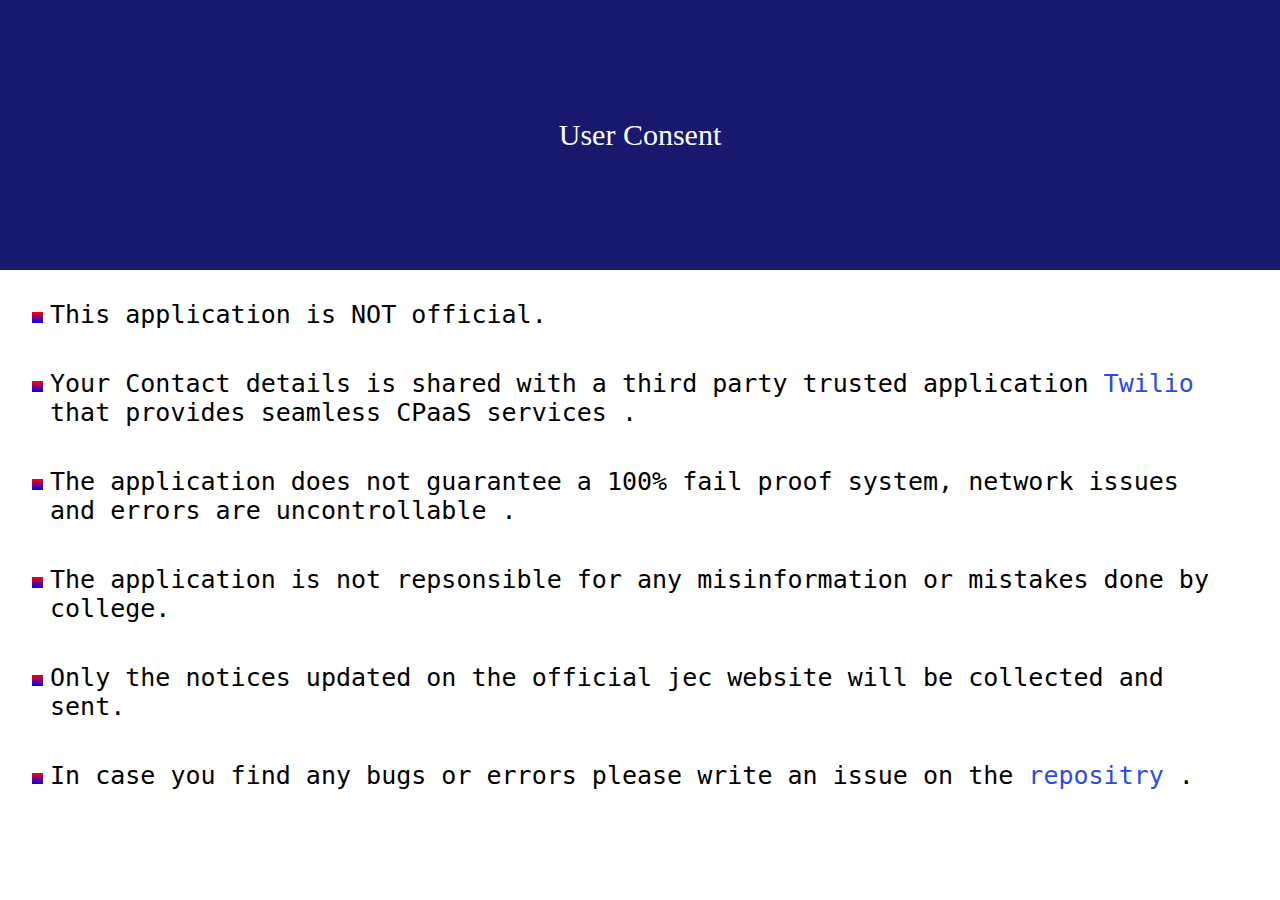
<file: user.html>
<!DOCTYPE html>
<html lang="en">
<head>
    <meta charset="UTF-8">
    <meta name="viewport" content="width=device-width, initial-scale=1.0">
    <title>User Consent</title>
    <link rel="stylesheet" href="styles.css">
</head>
<body class="new-body">
    <div class="heading-box">User Consent</div>
    <div class="list">
        <li class="list-item">This application is NOT official.</li>
        <li class="list-item">Your Contact details is shared with a third party trusted application <a href="https://www.twilio.com">Twilio</a> that provides seamless CPaaS services .</li>
        <li class="list-item">The application does not guarantee a 100% fail proof system, network issues and errors are uncontrollable .</li>
        <li class="list-item">The application is not repsonsible for any misinformation or mistakes done by college.</li>
        <li class="list-item">Only the notices updated on the official jec website will be collected and sent.</li>
        <li class="list-item">In case you find any bugs or errors please write an issue on the <a href='https://github.com/EnigmaByte7/Notifyu-Server'>repositry</a> .</li>
    </div>
</body>
</html>
</file>
<file: styles.css>
*{
    box-sizing: border-box;
    user-select: none;
}
html,body{
    overflow-x:hidden;
    margin:0;
    padding:0;
    top:0;
    left:0
}
body{
    display: flex;
    flex-direction: column;
    row-gap: 200px;
    align-items: center;
}
.heading{
    font-family: Poppins;
    font-size:25px;
    color:black;
    margin-top: -200px;
}
.container{
    width:70%;
    height:400px;
    padding:10px;
    border-radius: 30px;
    display: flex;
    flex-direction: column;
    justify-content: space-evenly;
    align-items: center;
    margin-top: 20px;
}
.signup{
    font-family:Sofia;
    color:black;
    font-size:40px;
}
form{
    width: 100%;
    display: flex;
    flex-direction: column;
    align-items: center;
    justify-content: space-between;
}
label{
    font-family: Raleway;
    font-size:20px;
    align-self:flex-start;
    padding-left: 20px;
}
input[type="text"], input[type="tel"]{
    width:80%;
    border:none;
    border-bottom: 2px solid black;
    height:auto;
    line-height: 1px;
    font-size: 18px;
    font-family: Raleway;
    padding-left:20px;
    margin-top:10px;
}
input[type="submit"]{
    align-self: center;
    width:100px;
    height: 40px;
    border-radius: 20px;
    background-color: royalblue;
    color:white;
    padding:3px;
    margin:10px;
}
input[type="text"]:focus, input[type="tel"]:focus{
    outline: none;
}
.navbar{
    width:100%;
    display:flex;
    flex-direction: row;
    align-items: center;
    justify-content:space-between;
    padding:10px 50px;
}
.other{
    display: flex;
    justify-content: space-around;
    align-items: center;
    width:30%;
}
.nav-item{
    font-size: 32px;
    font-weight: 500;
    font-family: Cookie;
    width:fit-content;
    height:auto;
    letter-spacing: normal;
    text-align: center;
}
.logo{
    font-size:40px;
    font-family: Monofett;
}
.github{
    width:40px;
    height:40px;
    overflow:clip;
    border-radius: 50%;
}
.github img{
    width:40px;
    height:40px;
    object-fit:contain;
}
.heading{
    display: flex;
    flex-direction: row;
    column-gap: 10px;
    width: 90%;
    height: 86vh;
    align-items: center;
    justify-content: space-between;
}
.main-text{
    font-family: 'Raleway';
    font-size: 89px;
    font-weight: 500;
    line-height: 100px;
    width: 100%;
    height: 100%;
    text-align: left;
    display: flex;
    vertical-align: middle;
    text-wrap: nowrap;
    justify-content: center;
    align-items: center;
}
#term{
    color:black;
}
a{
    scroll-behavior: smooth;
}
.charac{
    display: flex;
    justify-content: center;
    align-items: normal;
    width: 100%;
    height: 100%;
}
.charac img{
    width: 95%;
    height: 95%;
}

.info{
    position: relative;
    display: flex;
    width:100%;
    background-image: linear-gradient(89deg, #ff2c2c, #2b4be5);
    flex-direction: row;
    column-gap: 10px;
    height: 530px;
}
.img-container{
    width:50%;
    display:flex;
    flex-shrink:0;
    flex-grow:0;
    height:max-content;
    justify-content: center;
    align-items: center;
}
.img-container img{
    width:70%;
    height:auto;
}
.text{
    width:50%;
    flex-shrink:0;
    flex-grow:0;
    padding: 42px;
    font-size:36px;
    display: flex;
    justify-content: center;
    align-items: center;
    font-family: Poppins;
}

.wave1 {
    position: absolute;
    top: 0;
    left: 0;
    width: 100%;
    overflow: hidden;
    line-height: 0;
}

.wave1 svg {
    position: relative;
    display: block;
    width: calc(116% + 1.3px);
    height: 65px;
}

.wave1 .shape-fill {
    fill: #FFFFFF;
}
.wave2 {
    position: absolute;
    bottom: 0;
    left: 0;
    width: 100%;
    overflow: hidden;
    line-height: 0;
}

.wave2 svg {
    position: relative;
    display: block;
    width: calc(129% + 1.3px);
    height: 80px;
    transform: rotateY(180deg);
}

.wave2 .shape-fill {
    fill: #FFFFFF;
}
button{
    width: 25vw;
    padding: 8px;
    color: white;
    border-radius: 999px;
    background-color: rgb(0 0 255 / 93%);
    border: none;
    font-size: 2vh;
    font-weight: 600;
}
.wave3 {
    position: absolute;
    top: 0;
    left: 0;
    width: 100%;
    overflow: hidden;
    line-height: 0;
    transform: rotate(180deg);
}

.wave3 svg {
    position: relative;
    display: block;
    width: calc(138% + 1.3px);
    height: 101px;
}

.wave3 .shape-fill {
    fill: #FFFFFF;
}

.wave4 {
    position: absolute;
    bottom: 0;
    left: 0;
    width: 100%;
    overflow: hidden;
    line-height: 0;
}

.wave4 svg {
    position: relative;
    display: block;
    width: calc(145% + 1.3px);
    height: 101px;
}

.wave4 .shape-fill {
    fill: #FFFFFF;
}
.second{
    background-image: linear-gradient(0deg, yellow, limegreen);
    height:600px;
}
.window{
    display: flex;
    flex-direction: column;
    row-gap: 30px;
    width:100%;
    padding:20px;
    justify-content: space-between;
    align-items: center;
}
.reg-heading{
    font-size: 34px;
    font-family: Raleway;
    font-weight: 500;
    text-align: center;
    text-decoration: underline;
}
.consent{
    display:flex;
    padding:15px;
    flex-direction: row;
    justify-content: center;
    align-items: center;
}
.footer{
    position: relative;
    width:100vw;
    height:400px;
    overflow: hidden;
}
.waves {
    position:absolute;
    bottom:0;
    left:0;
    background-image: url("wave_blu.png");
    background-size: 1000px 100px;
    height:100px;
    width:100%;
    background-repeat-y: repeat;
}
.waves1{
    animation: flow 20s linear infinite;
    z-index: 999;
}
.waves2{
    z-index: 998;
    opacity:0.5;
    margin-bottom:30px;
    animation:flow 10s linear infinite;
    animation-direction: reverse;
    animation-delay: 1s;
}
.waves3{
    z-index:997;
    opacity:0.2;
    margin-bottom:25px;
    animation: flow 15s linear infinite;
    animation-direction: normal;
    animation-delay: 3s;
}
.waves4{
    z-index: 995;
    opacity:0.4;
    animation: flow 13s;
    margin-bottom:31px;
    animation-delay: -2s;
}
.boat{
    display: flex;
    width: fit-content;
    justify-content: center;
    animation: swim 5s linear infinite;
}
#boat-img{
    width:50%;
}
@keyframes swim {
    0%{transform: rotate(0deg) translate(0,5px);}
    25%{transform: rotate(15deg) translate(5px, 0px);}
    50%{transform: rotate(0deg) translate(0px,5px);}
    75%{transform: rotate(-15deg) translate(5px,0px);}
    100%{transform: rotate(0deg) translate(0px,5px);}
}
@keyframes flow {
    0%{
        background-position-x: 0;
    }
    100%{
        background-position-x: 1000px;
    }
}

.heading-box{
    width:100%;
    height:30vh;
    background-color: midnightblue;
    color:white;
    display: flex;
    align-items: center;
    justify-content: center;
    text-align: center;
    font-size: 30px;
    font-family: Raleway;
}
.list{
    display: flex;
    flex-direction: column;
    row-gap: 40px;
    width: 100vw;
    padding:0px 50px;
    font-size:25px;
    font-family: monospace;
}
.new-body{
    row-gap:30px;
}
li{
    list-style:linear-gradient(red,blue);
}
.negation{
    color:red;
}
a{
    color:#2b4be5;
    text-decoration: none;
}
a:hover{
    color:orange;
    text-decoration: wavy;
}
a:visited{
    color:green;
    text-decoration: none;
}
.masking1{
    width:100%;
    position:absolute;
    bottom:0;
    left:0;
    height:100%;
    background-image: linear-gradient(90deg,rgba(255,255,255,0.9),rgba(255,255,255,0.7),rgba(255,255,255,0.6),rgba(255,255,255,0.5),rgba(255,255,255,0.4),transparent );
}
.masking2{
    width:100%;
    position:absolute;
    bottom:0;
    left:0;
    height:100%;
    background-image: linear-gradient(270deg,rgba(255,255,255,0.9),rgba(255,255,255,0.7),rgba(255,255,255,0.6),rgba(255,255,255,0.5),rgba(255,255,255,0.4),transparent );
}

#warning{
    background-color: rgba(255, 88, 88, 0.5);
    color:black;
    width:90%;
    padding:20px;
    margin:auto;
    height:50px;
    border: 2px solid red;
    border-radius: 15px;
    font-size:20px;
    font-family: Poppins;
    position: fixed;
    display:none;
    animation:show 3s linear;
    justify-content: center;
    align-items: center;
    opacity: 0;
    z-index:999;
}

#success{
    background-color: rgba(79, 255, 85, 0.5);
    color:black;
    width:90%;
    padding:20px;
    margin:auto;
    height:50px;
    border: 2px solid rgb(4, 255, 0);
    border-radius: 15px;
    font-size:20px;
    font-family: Poppins;
    position: fixed;
    display:none;
    animation:show 3s linear;
    justify-content: center;
    align-items: center;
    opacity: 0;
    z-index:999;
}

@keyframes show {
    0% {opacity: 0;};
    100%{opacity: 1;}
}

@media only screen and (max-width : 768px)  {
    .navbar{
        display: flex;
        width:100%;
        padding:20px 10px;
        flex-direction: column;
    }
    .logo{
        font-size: 55px;
        border-bottom: 4px solid black;
    }
    .other{
        width:100%;
        padding:10px;
    }
    .github{
        display: none;
    }
    .heading{
        flex-direction: column;
        height:fit-content;
    }
    .main-text{
        font-size: 8vh;
        line-height: 80px;
    }
    .charac{
        width:100%; height:100%;
    }
    .charac img{
        width:100%; height:100%;
    }
    .info{
        flex-direction: column;
        height:auto;
    }
    .img-container{
        padding:30px 0px;
        width: auto;
    }
    .img-container img{width:85%;}
    .text{
        width:100%;
        padding:0 50px;
        margin-bottom: 50px;
    }
    .sec{
        margin-top:16vh;
        margin-bottom: 0;
    }
    .second{
        height:870px;
    }
    .container{
        width:100%;
    }
    body{
        row-gap:160px;
    }
    .heading{
        margin-top:-140px;
    }
    .footer{
        height:300px;
    }
}
</file>
